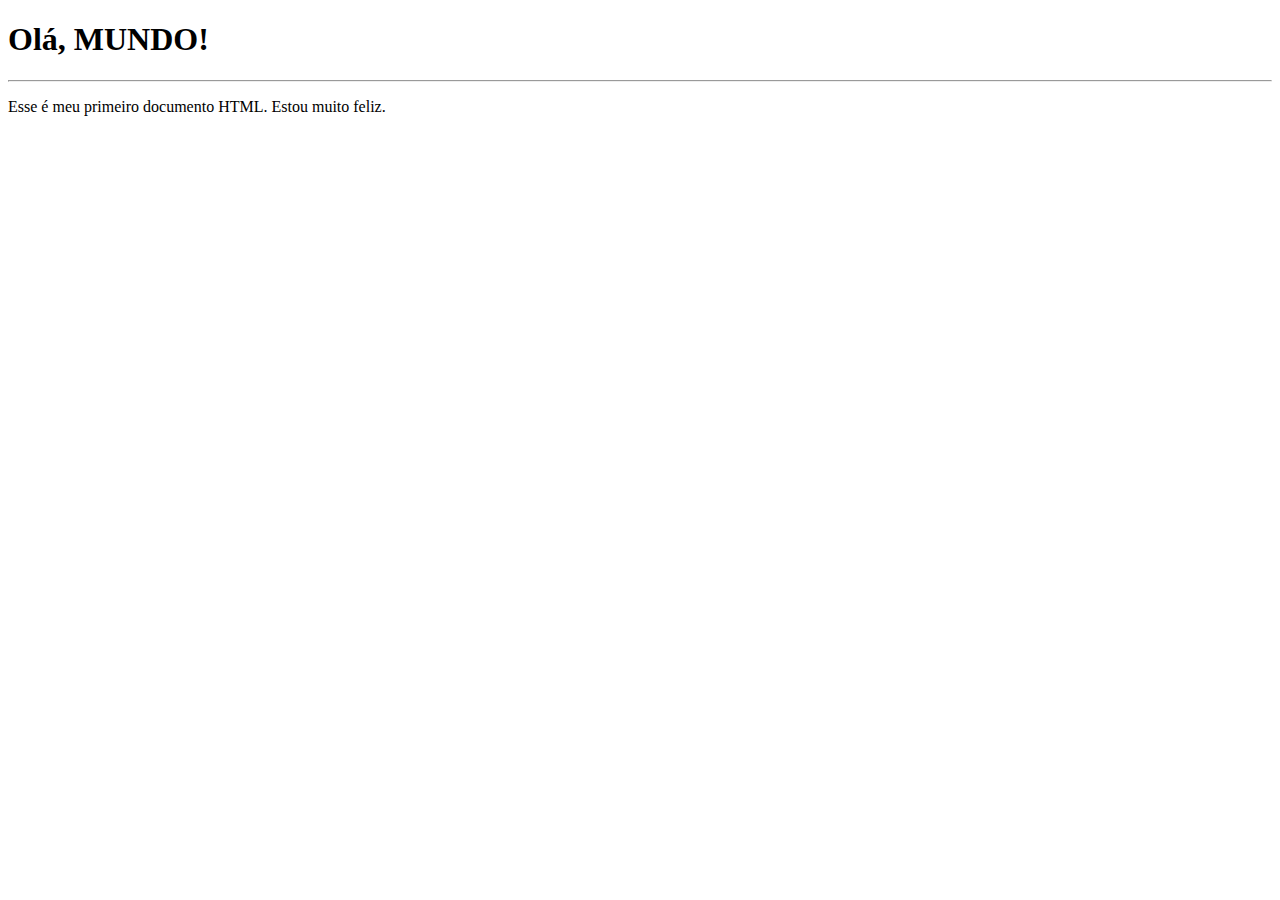
<file: ex001/index.html>
<!DOCTYPE html>
<html lang="pt-br">
<head>
    <meta charset="UTF-8">
    <meta http-equiv="X-UA-Compatible" content="IE=edge">
    <meta name="viewport" content="width=device-width, initial-scale=1.0">
    <title>Meu primeiro exercicio</title>
</head>
<body>
    <h1>Olá, MUNDO!</h1>
    <hr>
    <p>Esse é meu primeiro documento HTML. Estou muito feliz.
       
    </p>
    
</body>
</html>
</file>
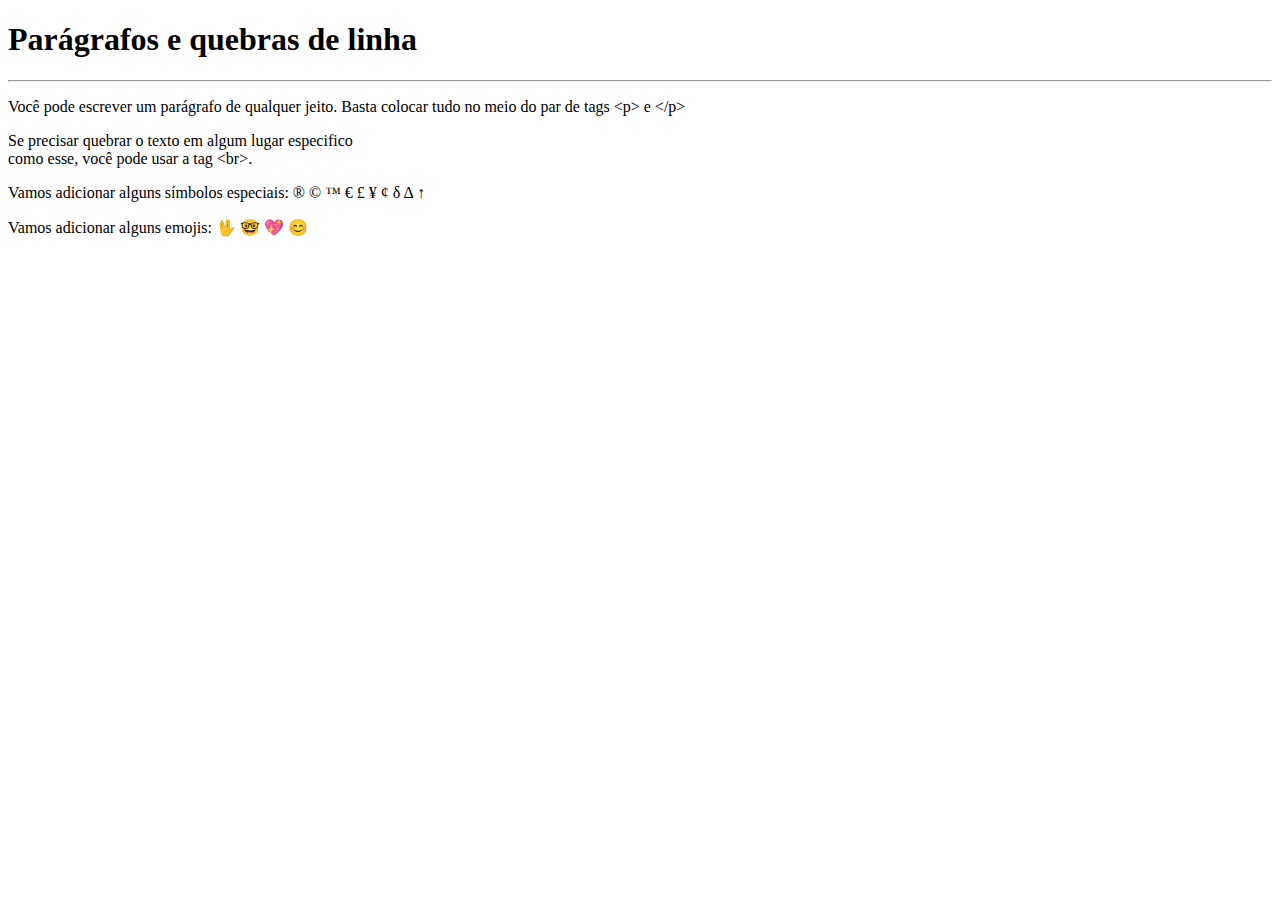
<file: ex002/index.html>
<!DOCTYPE html>
<html lang="pt-br">
<head>
    <meta charset="UTF-8">
    <meta http-equiv="X-UA-Compatible" content="IE=edge">
    <meta name="viewport" content="width=device-width, initial-scale=1.0">
    <title>Parágrafos</title>
</head>
<body>
    <h1>Parágrafos e quebras de linha</h1>
    <hr>
<p>Você pode escrever um parágrafo de qualquer jeito. Basta colocar tudo no meio do par de tags &lt;p&gt; e &lt;/p&gt;</p>
<p>Se precisar quebrar o texto em algum lugar especifico <br> como esse, você pode usar a tag &lt;br&gt;.</p>
<!--Nada disso vai aparecer, são meus comentários-->
<p>Vamos adicionar alguns símbolos especiais:
&reg; &copy; &trade; &euro; &pound; &yen; &cent; &delta; &Delta; &uarr; </p>
<p>Vamos adicionar alguns emojis:
&#x1F596; 
&#x1F913;
&#x1F496;
&#x1F60A;

</p>
    
</body>
</html>
</file>
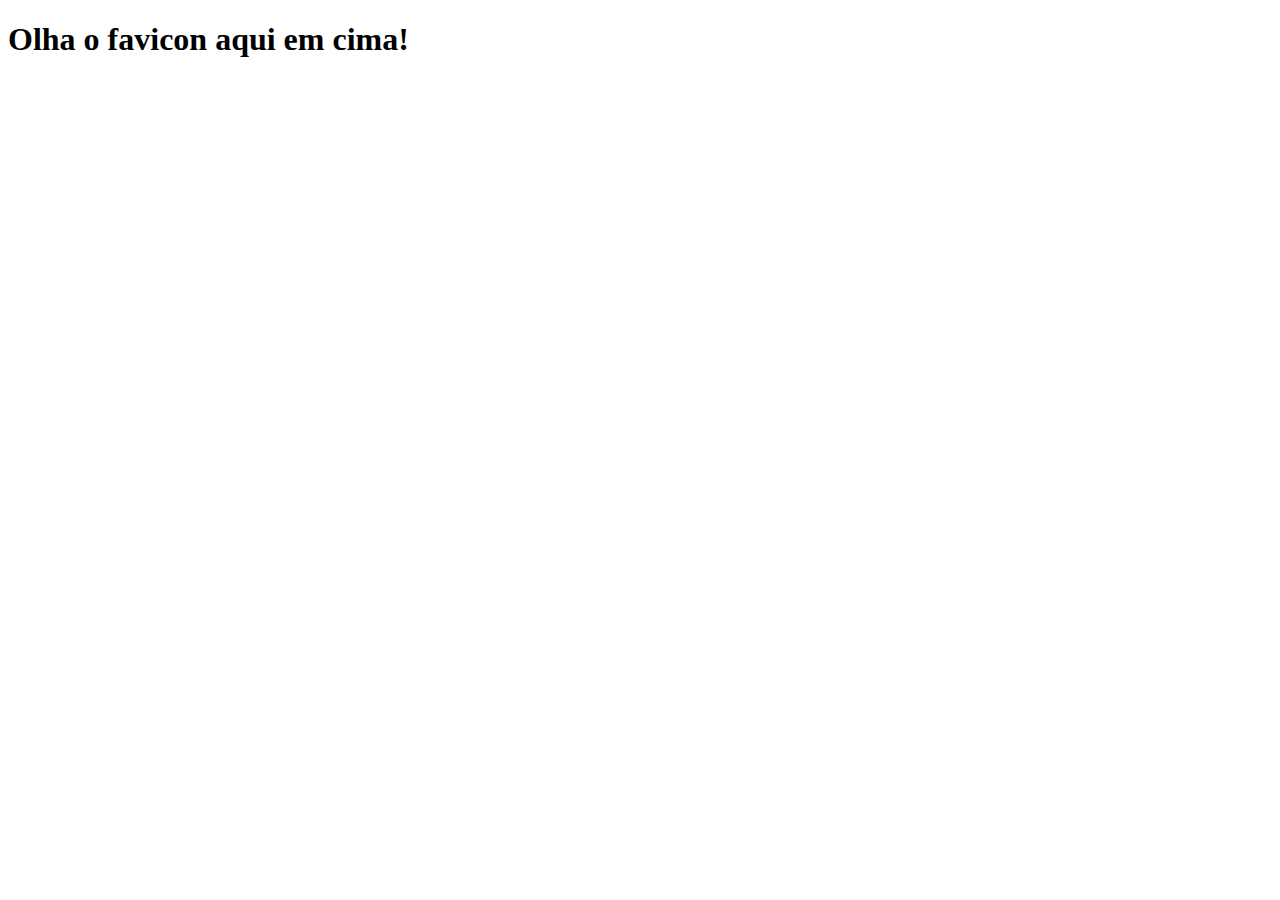
<file: ex004/index.html>
<!DOCTYPE html>
<html lang="pt-br">
<head>
    <meta charset="UTF-8">
    <meta http-equiv="X-UA-Compatible" content="IE=edge">
    <meta name="viewport" content="width=device-width, initial-scale=1.0">
    <link rel="shortcut icon" href="favicon.ico.png" type="image/x-icon">
    <title>Teste de Favicon</title>
</head>
<body>
    <h1>Olha o favicon aqui em cima!</h1>
    
</body>
</html>
</file>
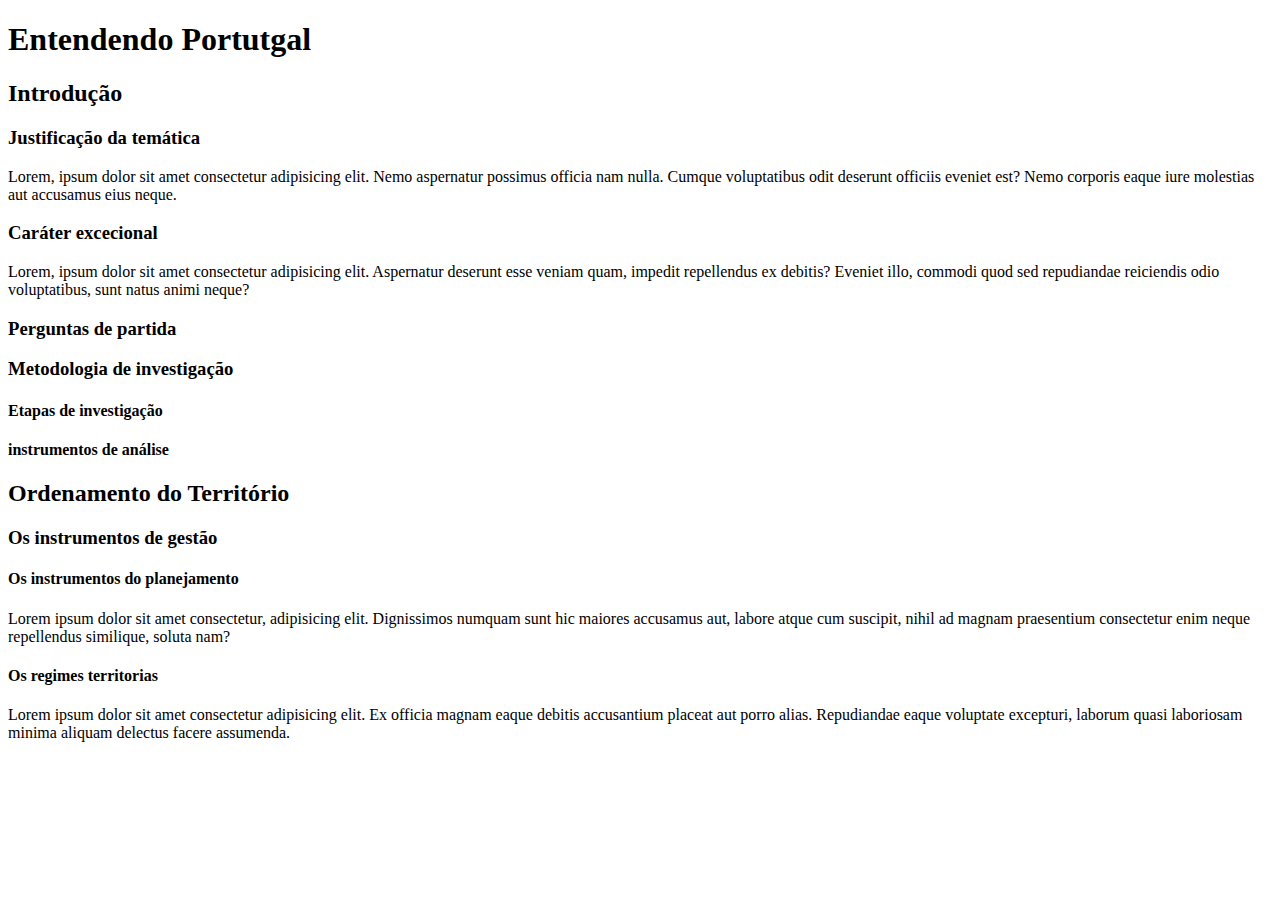
<file: ex005/index.html>
<!DOCTYPE html>
<html lang="pt-br">
<head>
    <meta charset="UTF-8">
    <meta http-equiv="X-UA-Compatible" content="IE=edge">
    <meta name="viewport" content="width=device-width, initial-scale=1.0">
    <link rel="shortcut icon" href="favicon.ico.png" type="image/x-icon">
    <title>Hierarquia dos títulos</title>
    <h1>Entendendo Portutgal</h1>
    <h2>Introdução</h2>
    <h3>Justificação da temática</h3>
    <p>Lorem, ipsum dolor sit amet consectetur adipisicing elit. Nemo aspernatur possimus officia nam nulla. Cumque voluptatibus odit deserunt officiis eveniet est? Nemo corporis eaque iure molestias aut accusamus eius neque.</p>
    <h3>Caráter excecional</h3>
    <p>Lorem, ipsum dolor sit amet consectetur adipisicing elit. Aspernatur deserunt esse veniam quam, impedit repellendus ex debitis? Eveniet illo, commodi quod sed repudiandae reiciendis odio voluptatibus, sunt natus animi neque?</p>
    <h3>Perguntas de partida</h3>
    <h3>Metodologia de investigação</h3>
    <h4>Etapas de investigação</h4>
    <h4>instrumentos de análise</h4>

    <h2>Ordenamento do Território</h2>
    <h3>Os instrumentos de gestão</h3>
    <h4>Os instrumentos do planejamento</h4>
    <p>Lorem ipsum dolor sit amet consectetur, adipisicing elit. Dignissimos numquam sunt hic maiores accusamus aut, labore atque cum suscipit, nihil ad magnam praesentium consectetur enim neque repellendus similique, soluta nam?</p>
    <h4>Os regimes territorias</h4>
    <p>Lorem ipsum dolor sit amet consectetur adipisicing elit. Ex officia magnam eaque debitis accusantium placeat aut porro alias. Repudiandae eaque voluptate excepturi, laborum quasi laboriosam minima aliquam delectus facere assumenda.</p>

</head>
<body>
    
</body>
</html>
</file>
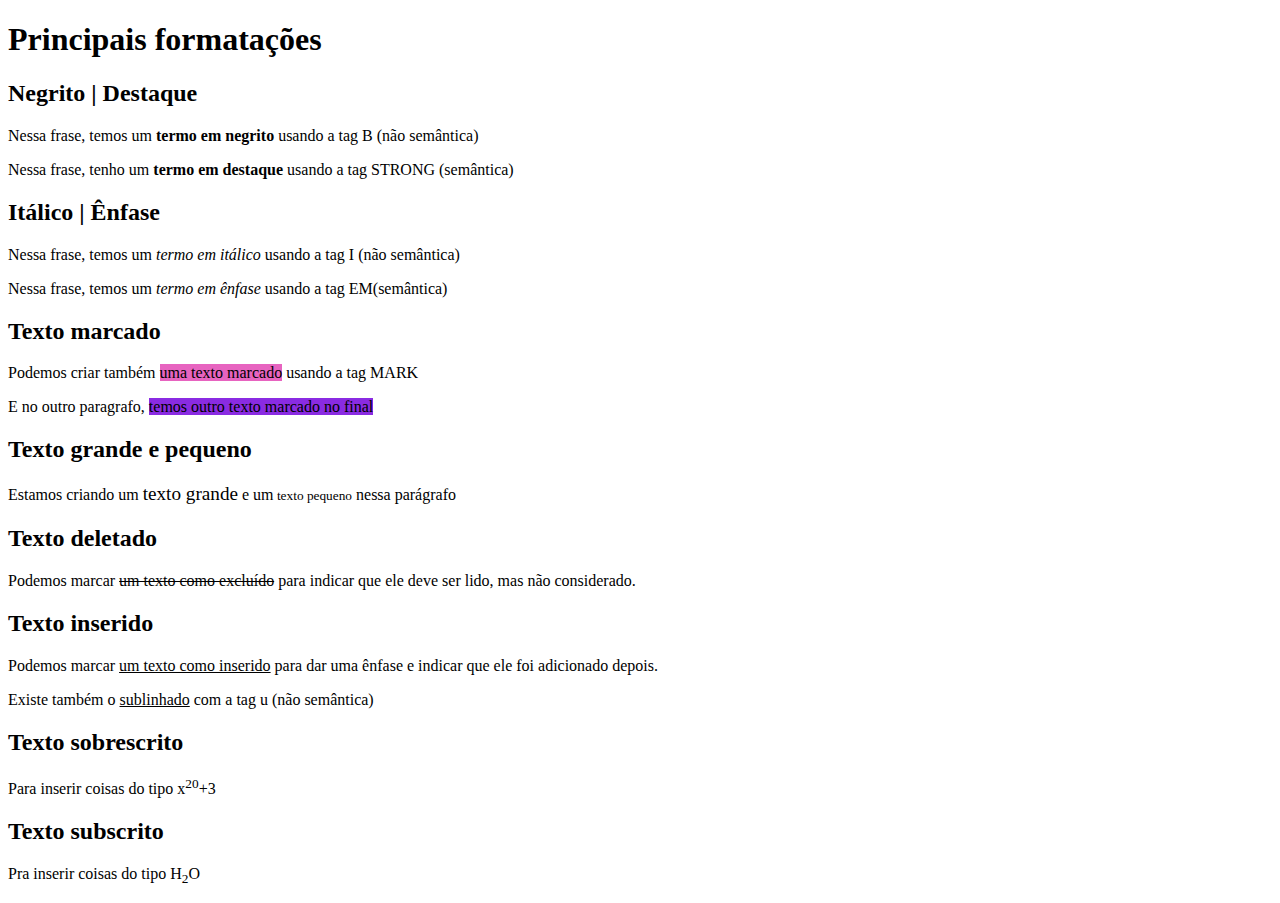
<file: ex006/index.html>
<!DOCTYPE html>
<html lang="pt-br">
<head>
    <meta charset="UTF-8">
    <meta http-equiv="X-UA-Compatible" content="IE=edge">
    <meta name="viewport" content="width=device-width, initial-scale=1.0">
    <link rel="shortcut icon" href="favicon.ico.png" type="image/x-icon">
    <title>Formatação de textos</title>
    <style>mark {
    background-color: blueviolet;    
    }</style>
</head>
<body>
    <h1>Principais formatações</h1>

<h2>Negrito | Destaque</h2>
    <p>Nessa frase, temos um <b>termo em negrito</b> usando a tag B (não semântica)</p>
    <p>Nessa frase, tenho um <strong>termo em destaque</strong> usando a tag STRONG (semântica)</p>

<h2>Itálico | Ênfase</h2>
    <p>Nessa frase, temos um <i>termo em itálico</i> usando a tag I (não semântica) </p>
    <p>Nessa frase, temos um <em>termo em ênfase</em> usando a tag EM(semântica)</p> 

<h2>Texto marcado</h2>
    <p>Podemos criar também <MARK style="background-color:rgb(231, 100, 192);">uma texto marcado</MARK> usando a tag MARK</p>

    <p>E no outro paragrafo, <MARK>temos outro texto marcado no final</MARK>
    </p>

<h2>Texto grande e pequeno</h2>
    <p>Estamos criando um <BIG>texto grande</BIG> e um<small> texto pequeno</small> nessa parágrafo</p> <!--Tag big esta obsoleta e a small ainda em uso.-->

<h2>Texto deletado</h2>
    <p>Podemos marcar <del>um texto como excluído</del> para indicar que ele deve ser lido, mas não considerado.</p>

<h2>Texto inserido</h2>
    <p>Podemos marcar <ins>um texto como inserido</ins> para dar uma ênfase e indicar que ele foi adicionado depois.</p>
    <p>Existe também o <u>sublinhado</u> com a tag u (não semântica)</p>

<h2>Texto sobrescrito</h2>
    <p>Para inserir coisas do tipo x<SUP>20</SUP>+3</p>

<h2>Texto subscrito</h2>
    <p>Pra inserir coisas do tipo H<sub>2</sub>O</p> 


    
</body>
</html>
</file>
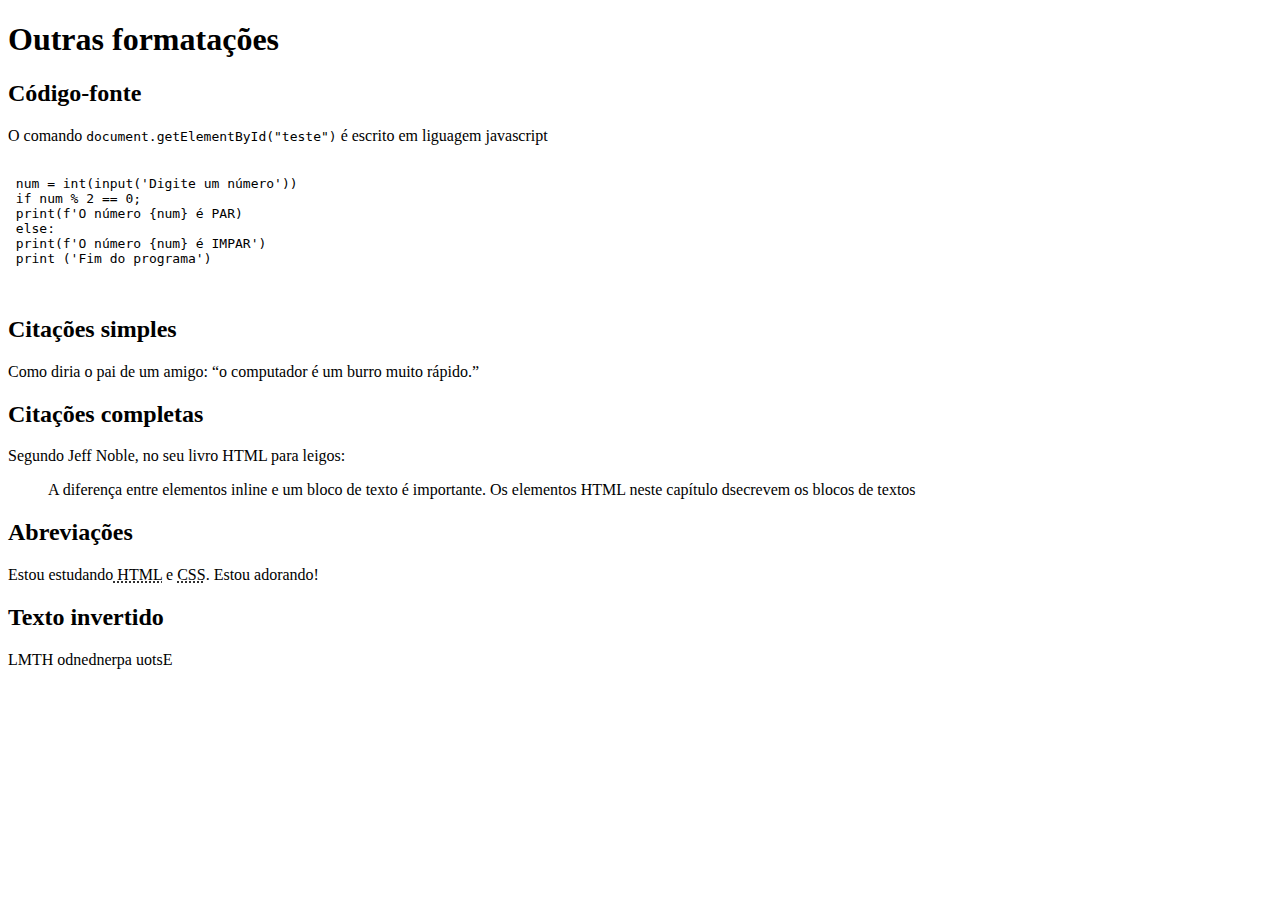
<file: ex007/index.html>
<!DOCTYPE html>
<html lang="pt-br">
<head>
    <meta charset="UTF-8">
    <meta http-equiv="X-UA-Compatible" content="IE=edge">
    <meta name="viewport" content="width=device-width, initial-scale=1.0">
    <link rel="shortcut icon" href="favicon.ico.png" type="image/x-icon">
    <title>Outras formatações</title>
</head>
<body>
    <h1>Outras formatações</h1>
    <h2>Código-fonte </h2>
    <p>O comando <code>document.getElementById("teste")</code> é escrito em liguagem javascript</p>
    <pre>
        <code>
 num = int(input('Digite um número')) 
 if num % 2 == 0;
 print(f'O número {num} é PAR)
 else: 
 print(f'O número {num} é IMPAR')
 print ('Fim do programa')
        </code>
    </pre>

<h2>Citações simples</h2>
    <p>Como diria o pai de um amigo: <q>o computador é um burro muito rápido.</q></p>
     
<h2>Citações completas</h2>
<p>Segundo Jeff Noble, no seu livro HTML para leigos:</p>
<blockquote cite="https://www.youtube.com/watch?v=4ynvsrkamt8&list=PLHz_AreHm4dkZ9-atkcmcBaMZdmLHft8n&index=24">  A diferença entre elementos inline e um bloco de texto é importante. Os elementos HTML neste capítulo dsecrevem os blocos de textos  </blockquote>

<!--O link é apenas ilustrativo.-->

<h2>Abreviações</h2>
<p>Estou estudando<abbr title="HyperText Markup Language"> HTML</abbr> e <abbr title="Cascading Style Sheets">CSS</abbr>. Estou adorando!</p>

<h2>Texto invertido</h2>
<p><bdo dir="rtl">Estou aprendendo HTML</bdo></p>
    
</body>
</html>
</file>
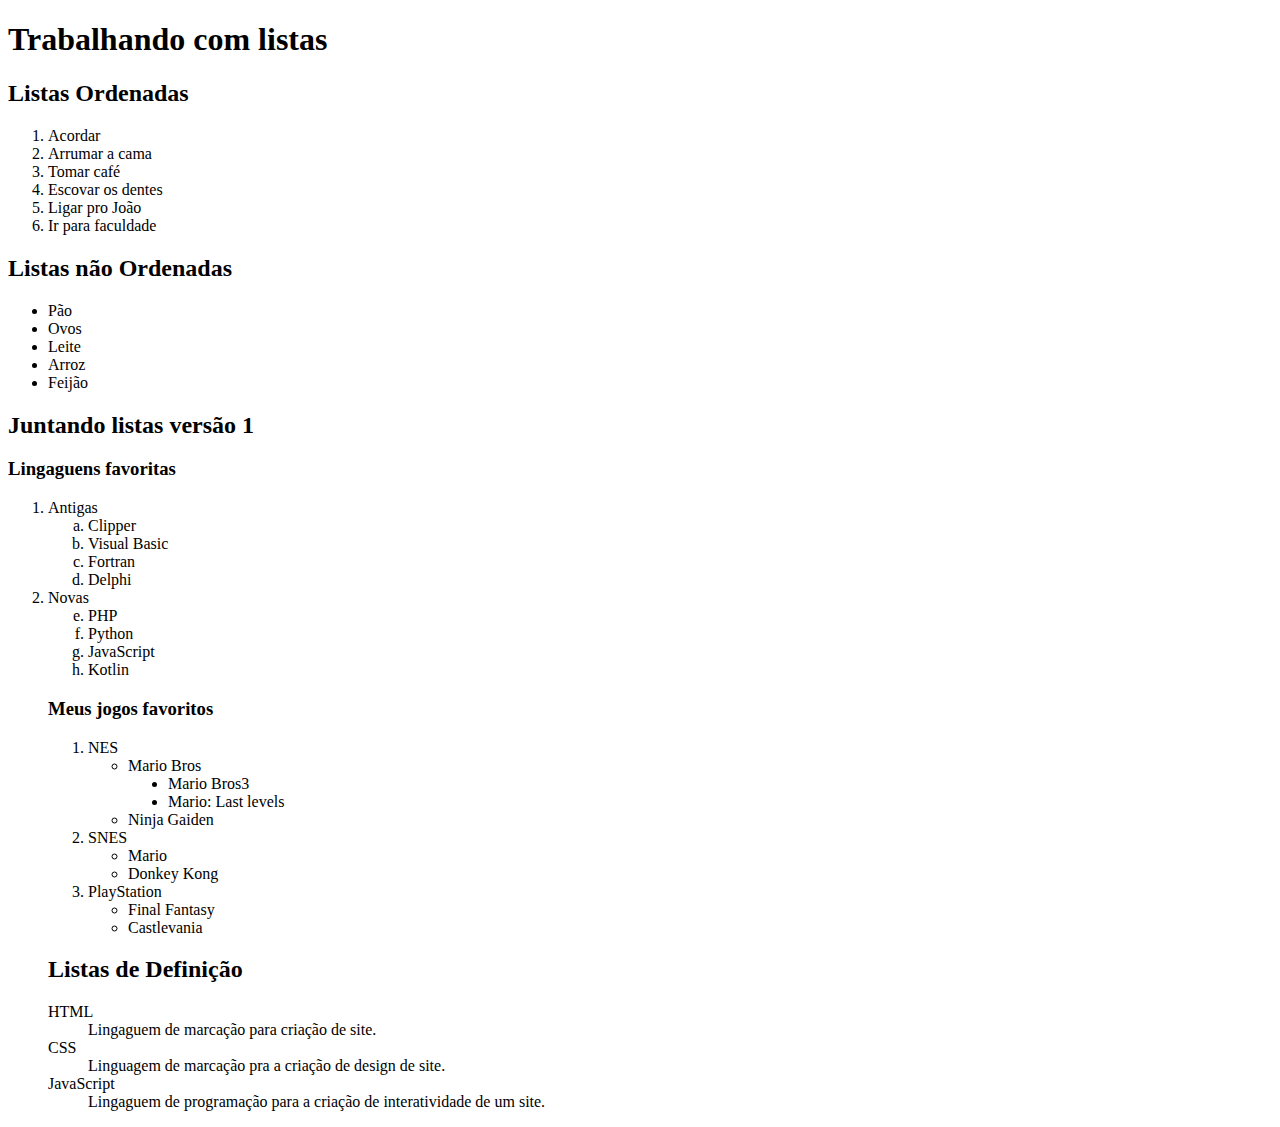
<file: ex008/index.html>
<!DOCTYPE html>
<html lang="pt-br">
<head>
    <meta charset="UTF-8">
    <meta http-equiv="X-UA-Compatible" content="IE=edge">
    <meta name="viewport" content="width=device-width, initial-scale=1.0">
   <link rel="shortcut icon" href="favicon.ico.png" type="image/x-icon">
    <title>Listas</title>
</head>
<body>
    <h1>Trabalhando com listas</h1>
    <h2>Listas Ordenadas</h2>
<ol type="1" start="1">  <!--tipos: 1, i, I, A, a.-->
    <li>Acordar</li>
    <li>Arrumar a cama</li>
    <li>Tomar café</li>
    <li>Escovar os dentes</li>
    <li>Ligar pro João</li>
    <li>Ir para faculdade</li>
</ol> 
     <h2>Listas não Ordenadas</h2>
     <ul type="disc"> <!-- Tipos: square, circle, disc-->
        <li>Pão</li>
        <li>Ovos</li>
        <li>Leite</li>
        <li>Arroz</li>
        <li>Feijão</li>
     </ul>

     <h2>Juntando listas versão 1</h2>
     <h3>Lingaguens favoritas</h3>
     <ol>
        <li>Antigas</li>
        <ol type="a">
            <li>Clipper</li>
            <li>Visual Basic</li>
            <li>Fortran</li>
            <li>Delphi</li>
        </ol>
        <li>Novas</li>
        <ol type="a" start="5">
            <li>PHP</li>
            <li>Python</li>
            <li>JavaScript</li>
            <li>Kotlin</li>

        </ol>
        <h3>Meus jogos favoritos</h3>
        <ol>

            <li>NES</li>
            <ul type="circle">
                <li>Mario Bros</li>
                <ul type="disc">
                   <li>Mario Bros3</li> 
                   <li>Mario: Last levels</li>
                </ul>
                <li>Ninja Gaiden</li>
            </ul>  
            <li>SNES</li>
            <ul type="circle">
               <li>Mario</li> 
               <li>Donkey Kong</li>
            </ul>

            <li>PlayStation</li>
            <ul type="circle">
                <li>Final Fantasy</li>
                <li>Castlevania</li>
            </ul>

        </ol>
        <h2>Listas de Definição</h2>
        <dl>
            <dt>HTML</dt>
            <dd>Lingaguem de marcação para criação de site.</dd>

            <dt>CSS</dt>
            <dd>Linguagem de marcação pra a criação de design de site.</dd>

            <dt>JavaScript</dt>
            <dd>Lingaguem de programação para a criação de interatividade de um site.</dd>




        </dl>




     

</body>
</html>
</file>
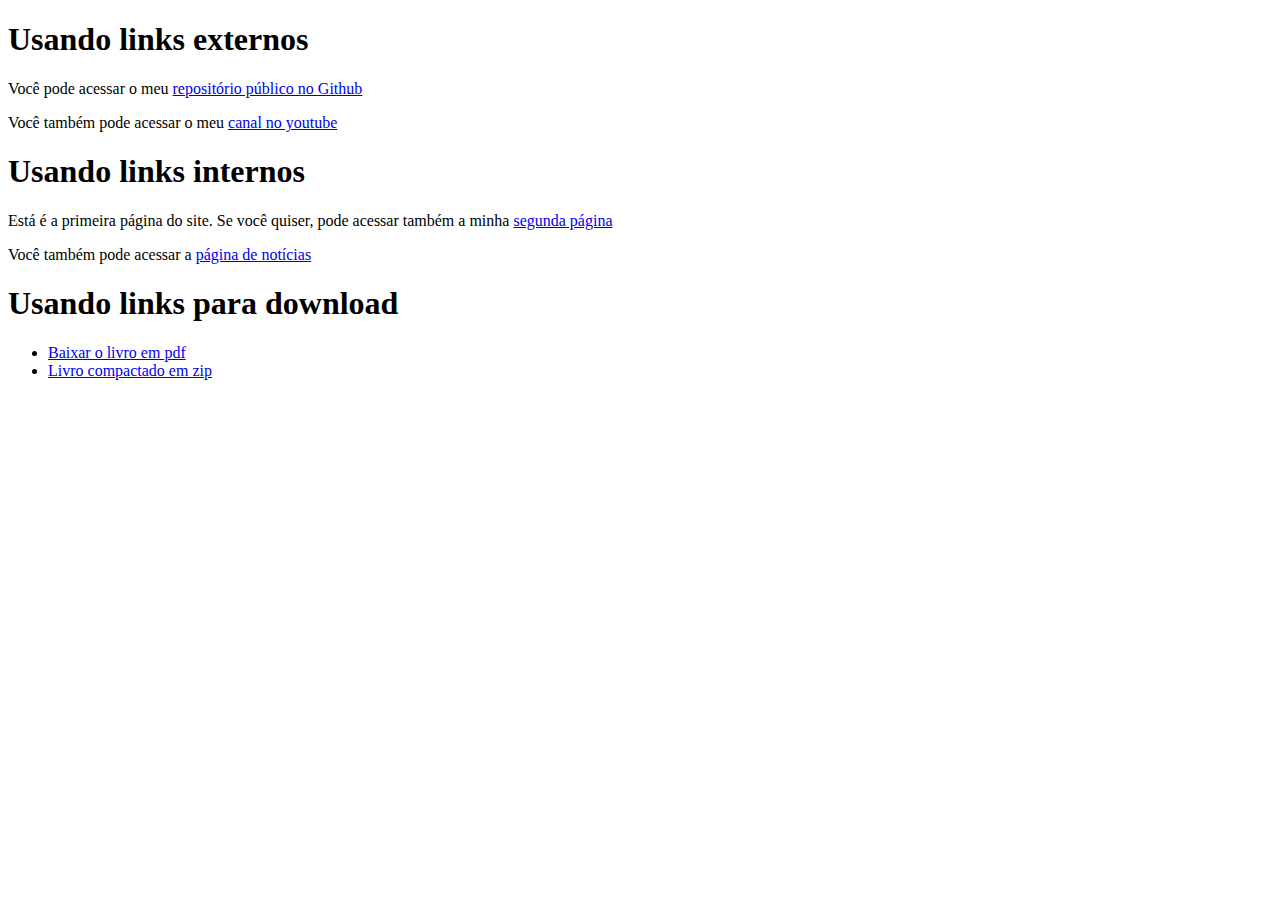
<file: ex009/index.html>
<!DOCTYPE html>
<html lang="pt-br">
<head>
    <meta charset="UTF-8">
    <meta http-equiv="X-UA-Compatible" content="IE=edge">
    <meta name="viewport" content="width=device-width, initial-scale=1.0">
    <link rel="shortcut icon" href="favicon.ico.png" type="image/x-icon">
    <title>Trabalhando com links</title>
</head>
<body>
 <h1>Usando links externos</h1>
     <p>Você pode acessar o meu <a href="https://github.com/mjualex/estudos-HTML.git" target="_blank" rel="external">repositório público no Github</a></p> <!--Coloquei o meu mesmo.-->
     <p>Você também pode acessar o meu <a href="https://www.youtube.com/@CursoemVideo/about" target="_blank" rel="external">canal no youtube</a></p>


 <h1>Usando links internos</h1>
      <p>Está é a primeira página do site. Se você quiser, pode acessar também a minha <a href="pag002.html" rel="next" target="_self">segunda página</a> </p>
     <p>Você também pode acessar a <a href="noticias/pag003.html" rel="next" target="_self">página de notícias</a>
    </p>


   <!--Anotações: A segunda página usada para linkar deve estar na mesma pasta. Aqui no VS pode apertar crtl+space que já vai linkar sem necessidade da URL.
   o rel usado na pág 1 é o next e na pág 2 o prev. Visualmente não altera nada e uma questão de semântica apenas. 
    -->
   <h1>Usando links para download</h1>
   <ul>
     <li> <a href="meulivro.pdf.pdf" download="meulivro.pdf" type="aplication/pdf">Baixar o livro em pdf</a> </li>

     <li> <a href="meulivro.zip.zip" download="meulivro.zip" type="aplication/zip">Livro compactado em zip</a> </li>

   </ul>

    
</body>
</html>
</file>
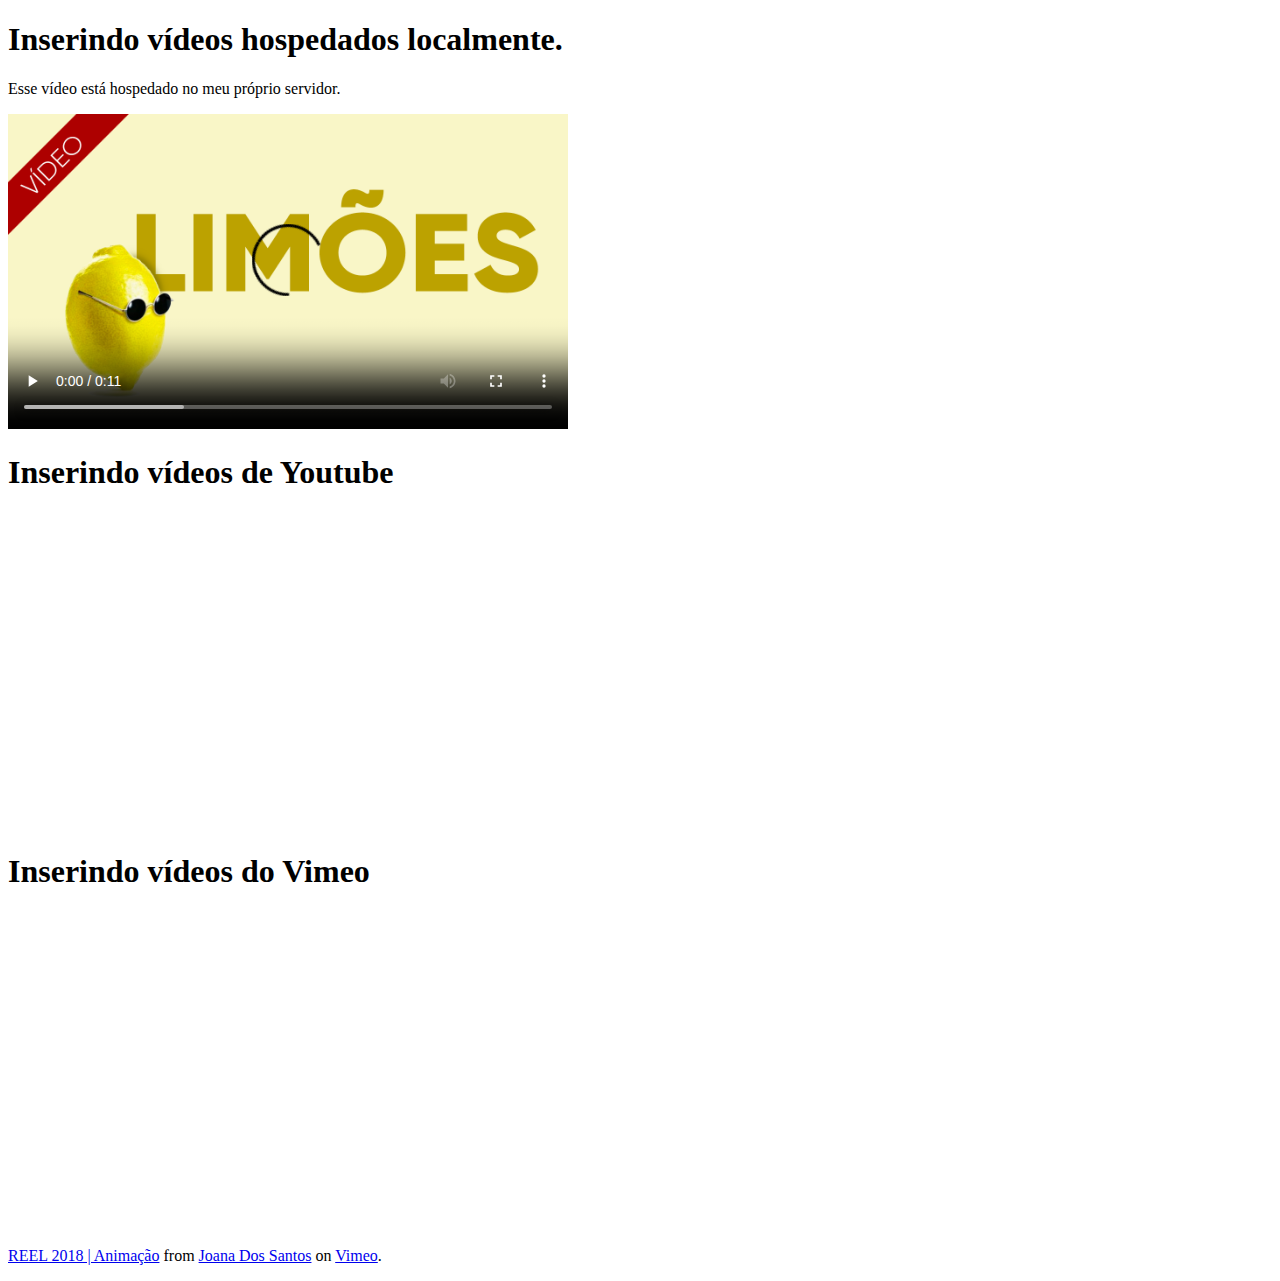
<file: ex011/index.html>
<!DOCTYPE html>
<html lang="pt-br">
<head>
    <meta charset="UTF-8">
    <meta http-equiv="X-UA-Compatible" content="IE=edge">
    <meta name="viewport" content="width=device-width, initial-scale=1.0">
    <title>Vídeos com HTML5</title>
</head>
<body>
    <h1>Inserindo vídeos hospedados localmente.</h1>
    <p>Esse vídeo está hospedado no meu próprio servidor.</p>
<video width="560" poster="imagem/limoes-capa.png" controls> 
<source src="midia/video-webm.webm" type="video/webm">
<source src="midia/video-mkv.mkv" type="video/mkv">
<source src="midia/video-mp4.mp4" type="video/mp4">
<source src="midia/video-ogv.ogv" type="video/ogv">

<p>Seu navegador não tem compatibilidade com reprodução de vídeos. <a href="midia/video-mp4.mp4">Baixar arquivo em MP4</a> </p>
</video>


<h1>Inserindo vídeos de Youtube</h1>
<iframe width="560" height="315" src="https://www.youtube.com/embed/FdE5G95B7Mg" title="YouTube video player" frameborder="0" allow="accelerometer; autoplay; clipboard-write; encrypted-media; gyroscope; picture-in-picture; web-share" allowfullscreen></iframe>
<h1>Inserindo vídeos do Vimeo</h1>
<iframe src="https://player.vimeo.com/video/310097991?h=8d8f50bcb1&portrait=0" width="560" height="315" frameborder="0" allow="autoplay; fullscreen; picture-in-picture" allowfullscreen></iframe>
<p><a href="https://vimeo.com/310097991">REEL 2018 | Anima&ccedil;&atilde;o</a> from <a href="https://vimeo.com/joanacsantos">Joana Dos Santos</a> on <a href="https://vimeo.com">Vimeo</a>.</p>


    
</body>
</html>
</file>
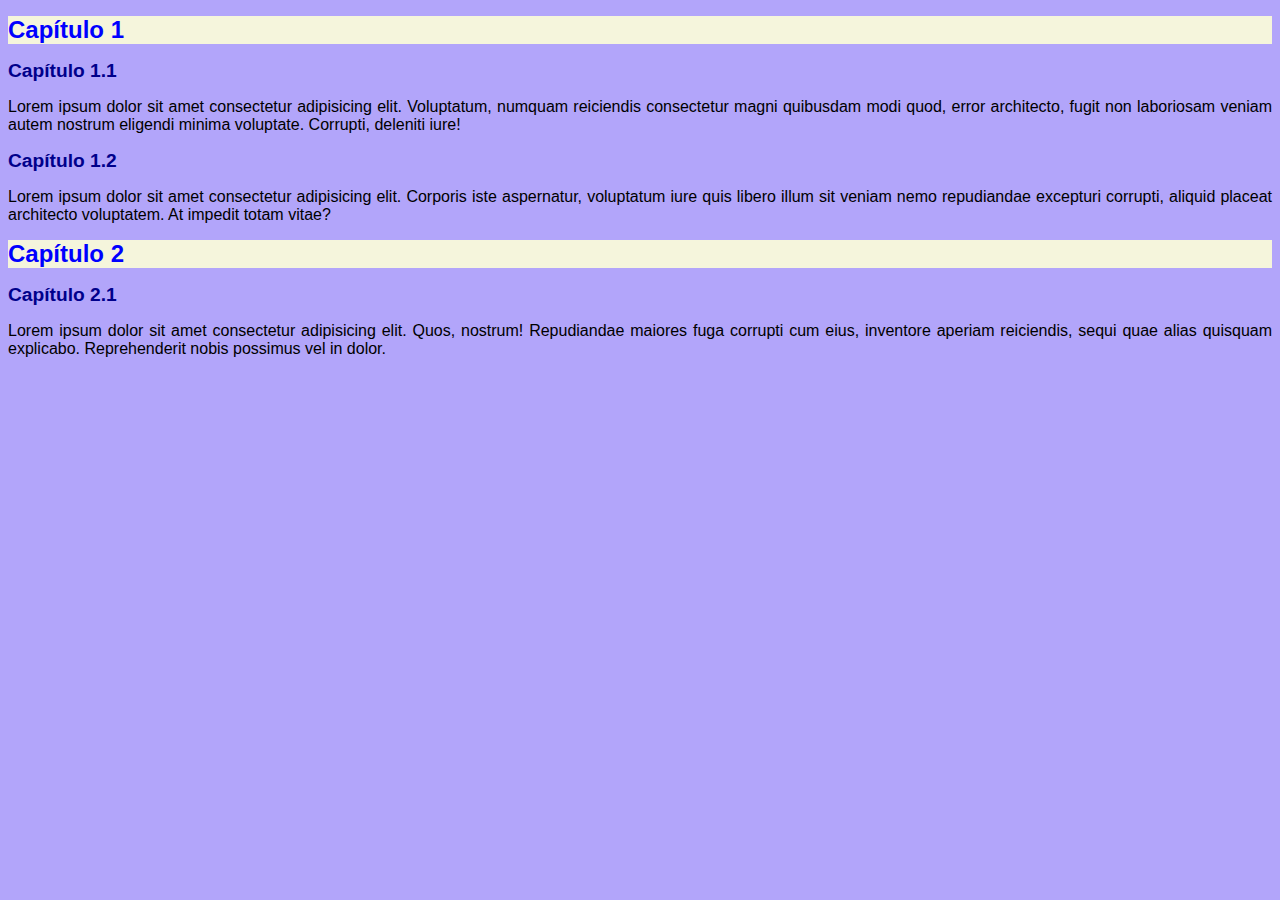
<file: ex012/index.html>
<!DOCTYPE html>
<html lang="pt-br">
<head>
    <meta charset="UTF-8">
    <meta http-equiv="X-UA-Compatible" content="IE=edge">
    <meta name="viewport" content="width=device-width, initial-scale=1.0">
    <title>Estilos Inline</title>
</head>
<body style="background-color: rgb(178, 165, 250); font-family: Arial; font-size: 16px;">
    <h1 style="color: blue; font-size: 1.5em; background-color: beige;">Capítulo 1</h1>
    <h2 style="color: darkblue; font-size: 1.2em;">Capítulo 1.1</h2>
   <p style="text-align: justify;">Lorem ipsum dolor sit amet consectetur adipisicing elit. Voluptatum, numquam reiciendis consectetur magni quibusdam modi quod, error architecto, fugit non laboriosam veniam autem nostrum eligendi minima voluptate. Corrupti, deleniti iure!</p> 

    <h2 style="color: darkblue; font-size: 1.2em;">Capítulo 1.2</h2>
   <p style="text-align: justify;"> Lorem ipsum dolor sit amet consectetur adipisicing elit. Corporis iste aspernatur, voluptatum iure quis libero illum sit veniam nemo repudiandae excepturi corrupti, aliquid placeat architecto voluptatem. At impedit totam vitae?</p>

    <h1 style="color: blue; font-size: 1.5em; background-color: beige;">Capítulo 2</h1>
    <h2 style="color: darkblue; font-size: 1.2em;">Capítulo 2.1</h2>
   <p style="text-align: justify;">Lorem ipsum dolor sit amet consectetur adipisicing elit. Quos, nostrum! Repudiandae maiores fuga corrupti cum eius, inventore aperiam reiciendis, sequi quae alias quisquam explicabo. Reprehenderit nobis possimus vel in dolor.</p> 
    
</body>
</html>
</file>
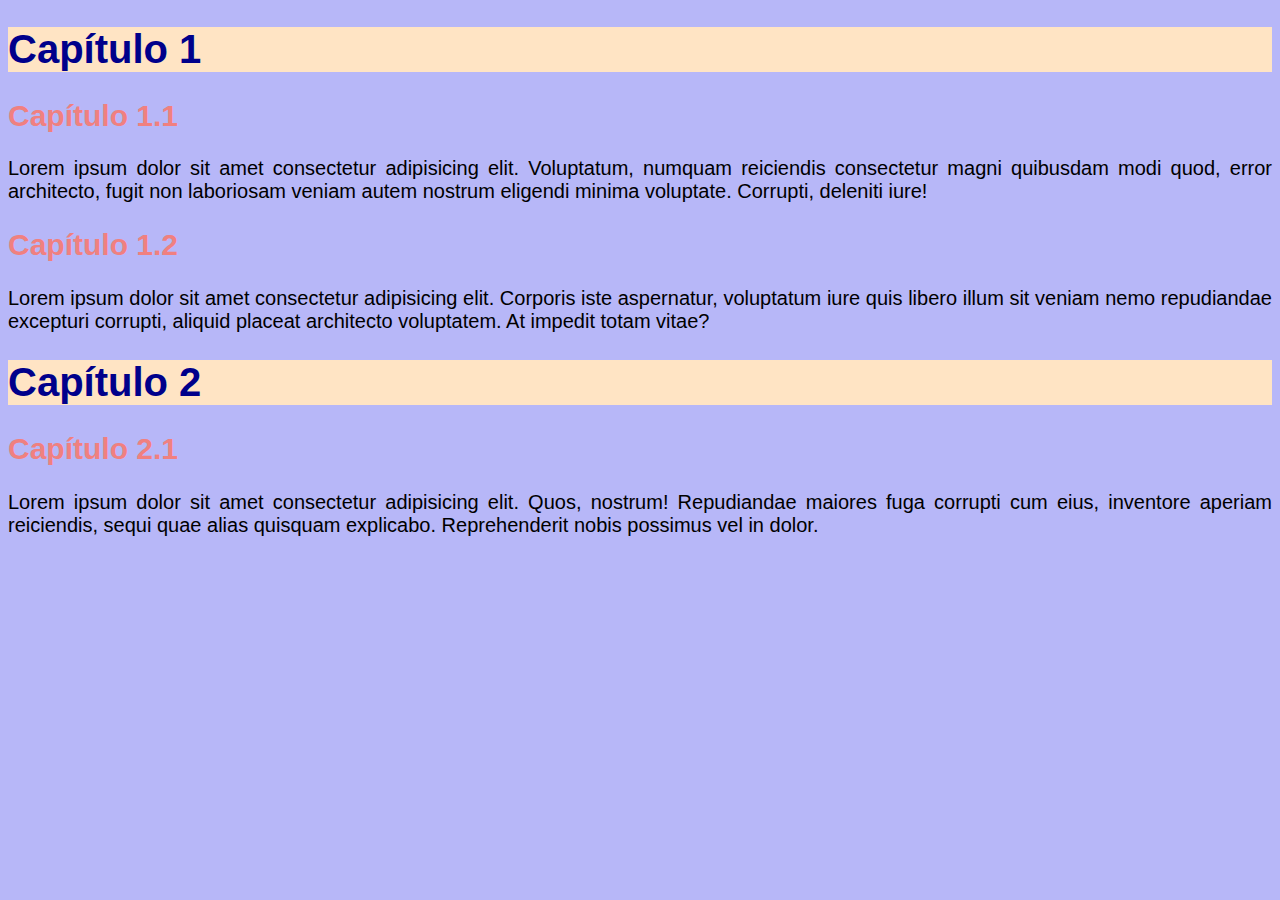
<file: ex013/index.html>
<!DOCTYPE html>
<html lang="pt-br">
<head>
    <meta charset="UTF-8">
    <meta http-equiv="X-UA-Compatible" content="IE=edge">
    <meta name="viewport" content="width=device-width, initial-scale=1.0">
    <style>
body{ background-color: rgb(183, 183, 248);
    font-family: Arial;
    font-size: 20px ;
}
h1 { color: darkblue;
    background-color: bisque;
    
}
h2 { color: lightcoral;

}
p {
    text-align: justify;
}

    </style>
    <title>Estilos Locais ou Internos</title>
</head>
<body>
    <h1>Capítulo 1</h1>
    <h2>Capítulo 1.1</h2>
   <p>Lorem ipsum dolor sit amet consectetur adipisicing elit. Voluptatum, numquam reiciendis consectetur magni quibusdam modi quod, error architecto, fugit non laboriosam veniam autem nostrum eligendi minima voluptate. Corrupti, deleniti iure!</p> 

    <h2>Capítulo 1.2</h2>
   <p> Lorem ipsum dolor sit amet consectetur adipisicing elit. Corporis iste aspernatur, voluptatum iure quis libero illum sit veniam nemo repudiandae excepturi corrupti, aliquid placeat architecto voluptatem. At impedit totam vitae?</p>

    <h1>Capítulo 2</h1>
    <h2>Capítulo 2.1</h2>
   <p>Lorem ipsum dolor sit amet consectetur adipisicing elit. Quos, nostrum! Repudiandae maiores fuga corrupti cum eius, inventore aperiam reiciendis, sequi quae alias quisquam explicabo. Reprehenderit nobis possimus vel in dolor.</p> 
    
</body>
</html>
</file>
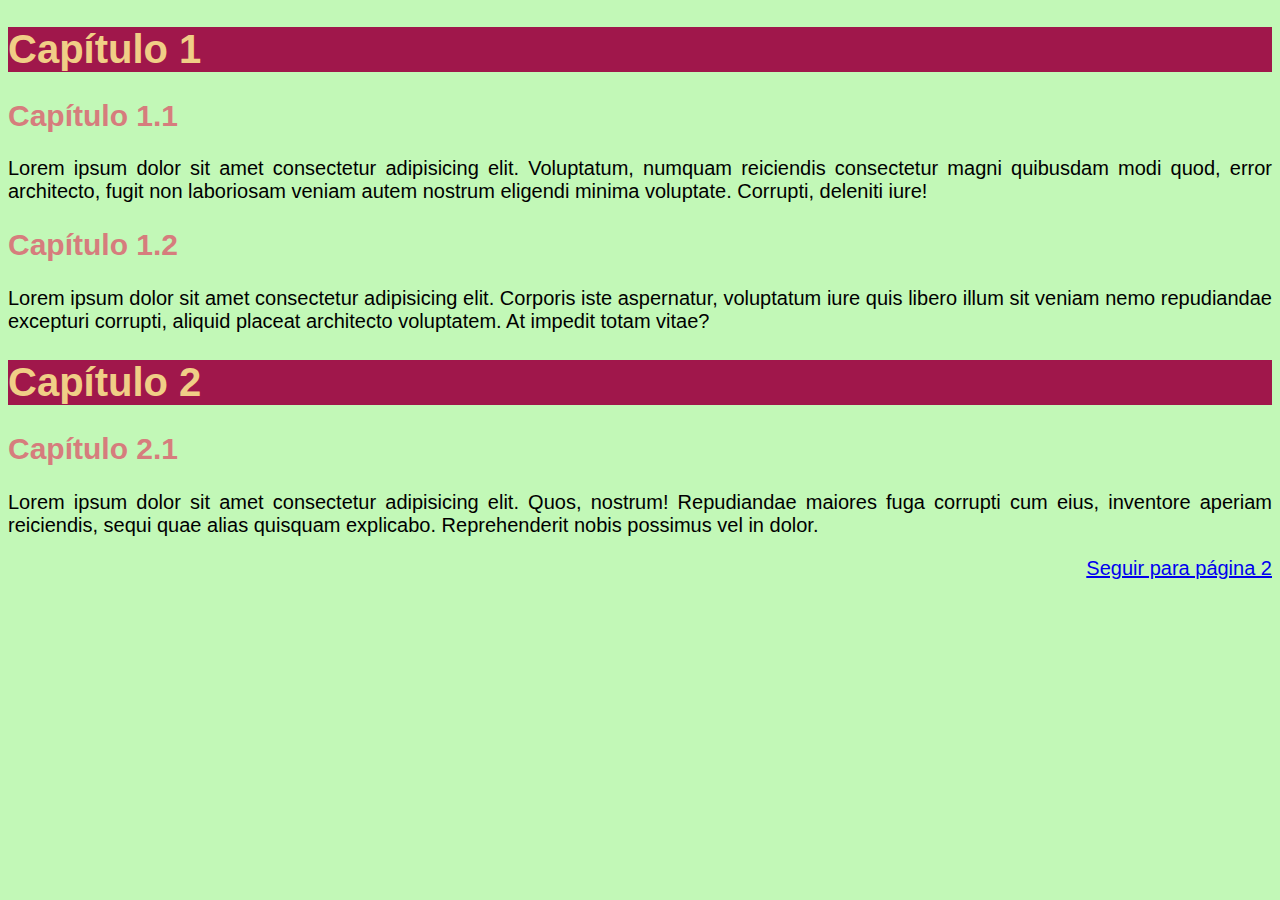
<file: ex014/index.html>
<!DOCTYPE html>
<html lang="pt-br">
<head>
    <meta charset="UTF-8">
    <meta http-equiv="X-UA-Compatible" content="IE=edge">
    <meta name="viewport" content="width=device-width, initial-scale=1.0">
    <link rel="stylesheet" href="style.css">
    <title>Estilos Locais ou Internos</title>
</head>
<body>
    <h1>Capítulo 1</h1>
    <h2>Capítulo 1.1</h2>
   <p>Lorem ipsum dolor sit amet consectetur adipisicing elit. Voluptatum, numquam reiciendis consectetur magni quibusdam modi quod, error architecto, fugit non laboriosam veniam autem nostrum eligendi minima voluptate. Corrupti, deleniti iure!</p> 

    <h2>Capítulo 1.2</h2>
   <p> Lorem ipsum dolor sit amet consectetur adipisicing elit. Corporis iste aspernatur, voluptatum iure quis libero illum sit veniam nemo repudiandae excepturi corrupti, aliquid placeat architecto voluptatem. At impedit totam vitae?</p>

    <h1>Capítulo 2</h1>
    <h2>Capítulo 2.1</h2>
   <p>Lorem ipsum dolor sit amet consectetur adipisicing elit. Quos, nostrum! Repudiandae maiores fuga corrupti cum eius, inventore aperiam reiciendis, sequi quae alias quisquam explicabo. Reprehenderit nobis possimus vel in dolor.</p>
   <p style="text-align: right;"><a href="pagina02.html">Seguir para página 2</a></p> 
    
</body>
</html>
</file>
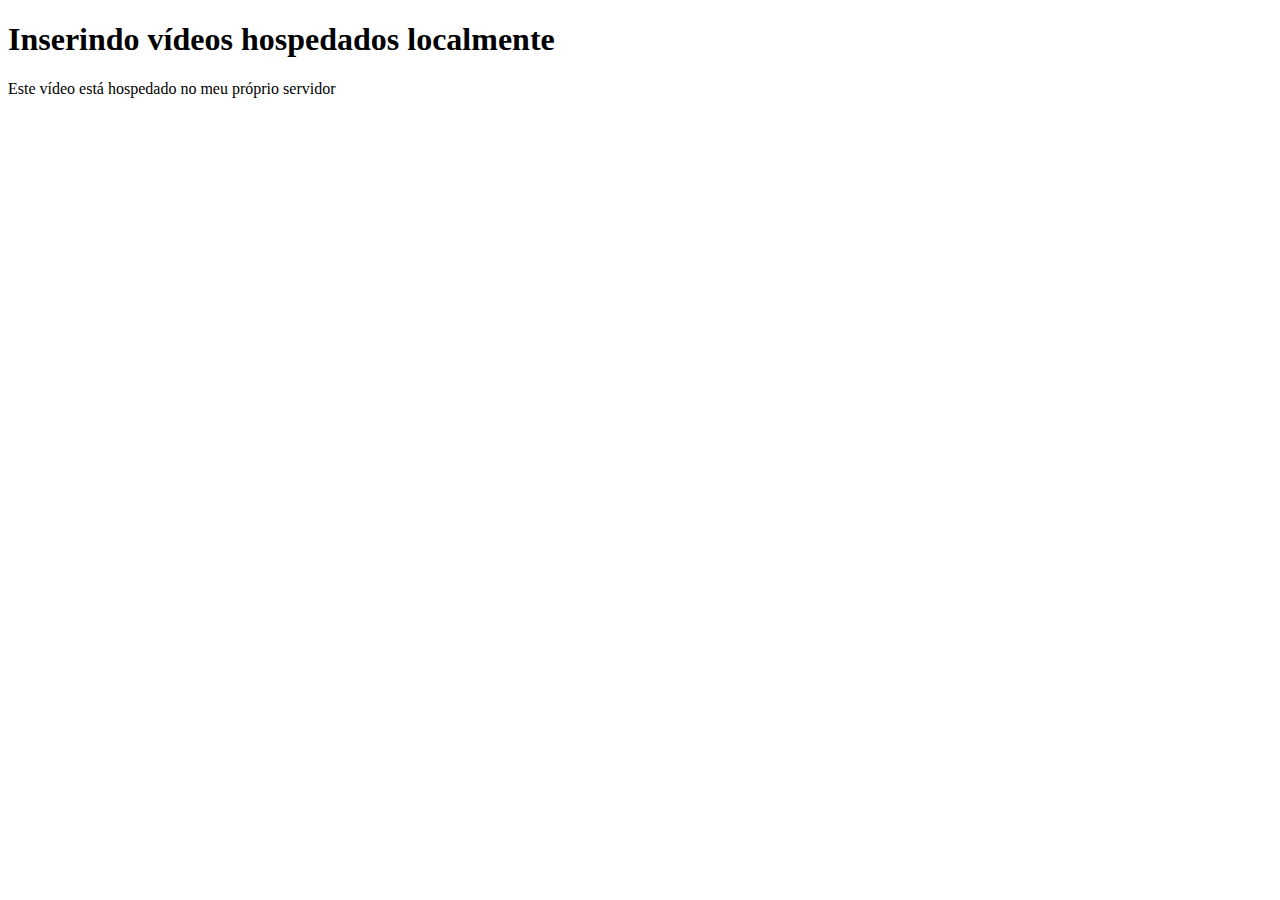
<file: ex011/midia/index.html>
<!DOCTYPE html>
<html lang="pt-br">
<head>
    <meta charset="UTF-8">
    <meta http-equiv="X-UA-Compatible" content="IE=edge">
    <meta name="viewport" content="width=device-width, initial-scale=1.0">
    <title>Vídeos com HTML5</title>
</head>
<body>
    <h1>Inserindo vídeos hospedados localmente</h1>
    <p>Este vídeo está hospedado no meu próprio servidor</p>
    
    
</body>
</html>
</file>
<file: ex014/style.css>
body{ background-color: rgb(194, 248, 183);
    font-family: Arial;
    font-size: 20px ;
}
h1 { color: rgb(240, 206, 134);
    background-color: rgb(160, 23, 75);
    
}
h2 { color: rgb(214, 125, 125);

}
p {
    text-align: justify;
}
</file>
